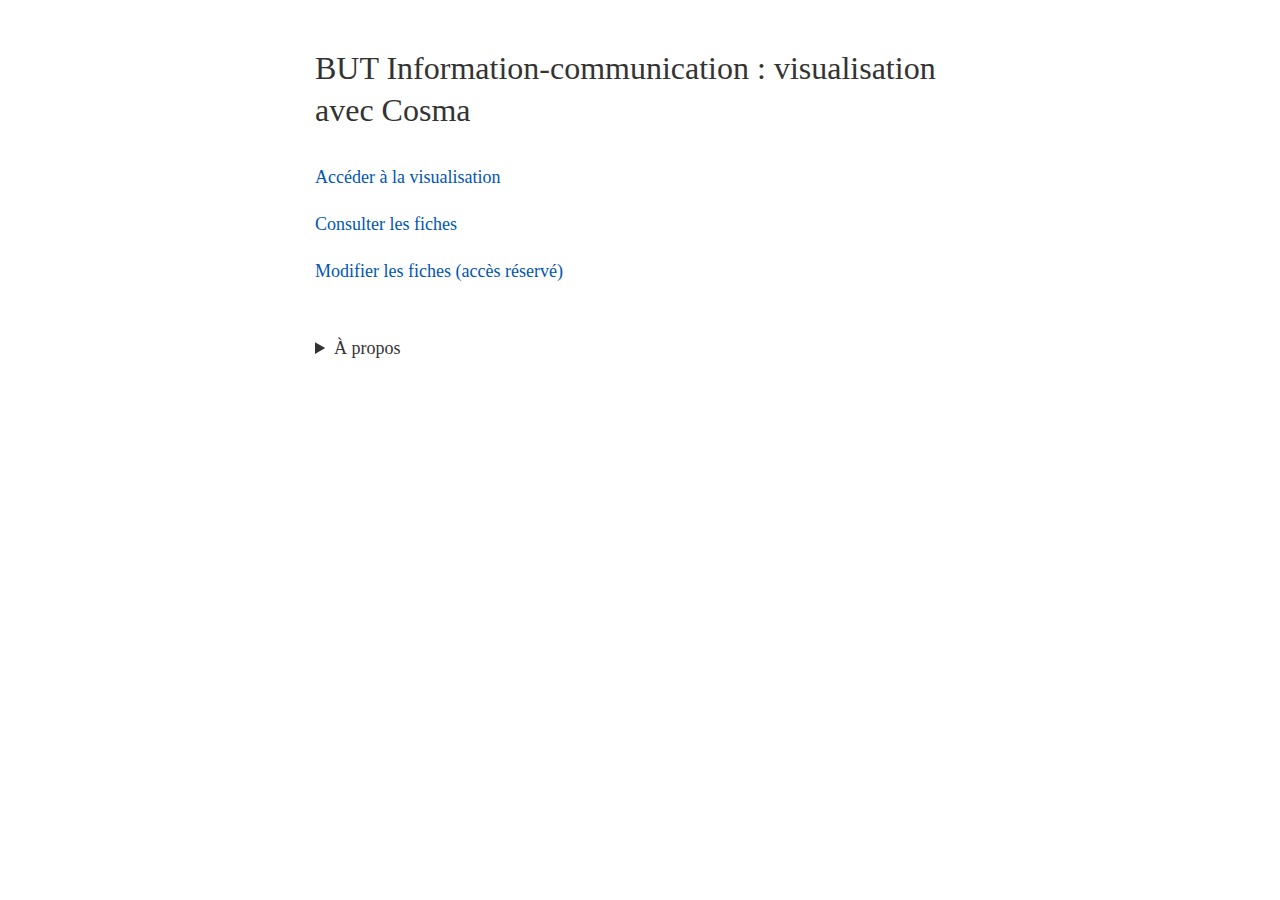
<file: index.html>
<!DOCTYPE html>
<html lang="fr">
<head>
	<meta charset="utf-8">
	<title>BUT Information-communication : visualisation avec Cosma</title>
	<meta name="author" content="Réalisation Clément Borel & Arthur Perret">
	<link rel="stylesheet" type="text/css" href="styles/styles.css" />
	<!-- Script Netlify n°1 : -->
	<script src="https://identity.netlify.com/v1/netlify-identity-widget.js"></script>
</head>
<body>

<h1>BUT Information-communication : visualisation avec Cosma</h1>

<p><a href="cosmoscope.html">Accéder à la visualisation</a></p>
<p><a href="fiches/index.html">Consulter les fiches</a></p>
<p><a href="/admin/">Modifier les fiches (accès réservé)</a></p>

<details>
<summary>À propos</summary>
<p>Ce site permet de consulter le programme pédagogique national du BUT Information-communication sous une forme interactive, réalisée avec le logiciel de visualisation <a href="https://cosma.graphlab.fr" title="Site de Cosma">Cosma</a>.
<p>Cosma est un logiciel de visualisation de graphe documentaire. Il permet de représenter des notes interreliées sous la forme d’un réseau interactif dans une interface web. Le logiciel est conçu et développé à l'université Bordeaux Montaigne par Arthur Perret, Guillaume Brioudes, Clément Borel et Olivier Le Deuff.</p>
<p>L'interface d'édition des fiches est fournie par <a href="https://www.netlifycms.org" title="Netlify CMS">Netlify CMS</a>.
Les fichiers sont hébergés <a href="https://github.com/infologie/cosma-but-infocom/" title="cosma-but-infocom sur GitHub">sur GitHub</a>.
<p>Ce site est réalisé par Clément Borel et Arthur Perret.</p>
</details>

<!-- Script Netlify n°2 : -->
<script>
	if (window.netlifyIdentity) {
		window.netlifyIdentity.on("init", user => {
			if (!user) {
				window.netlifyIdentity.on("login", () => {
					document.location.href = "/admin/";
				});
			}
		});
	}
</script>
</body>
</html>
</file>
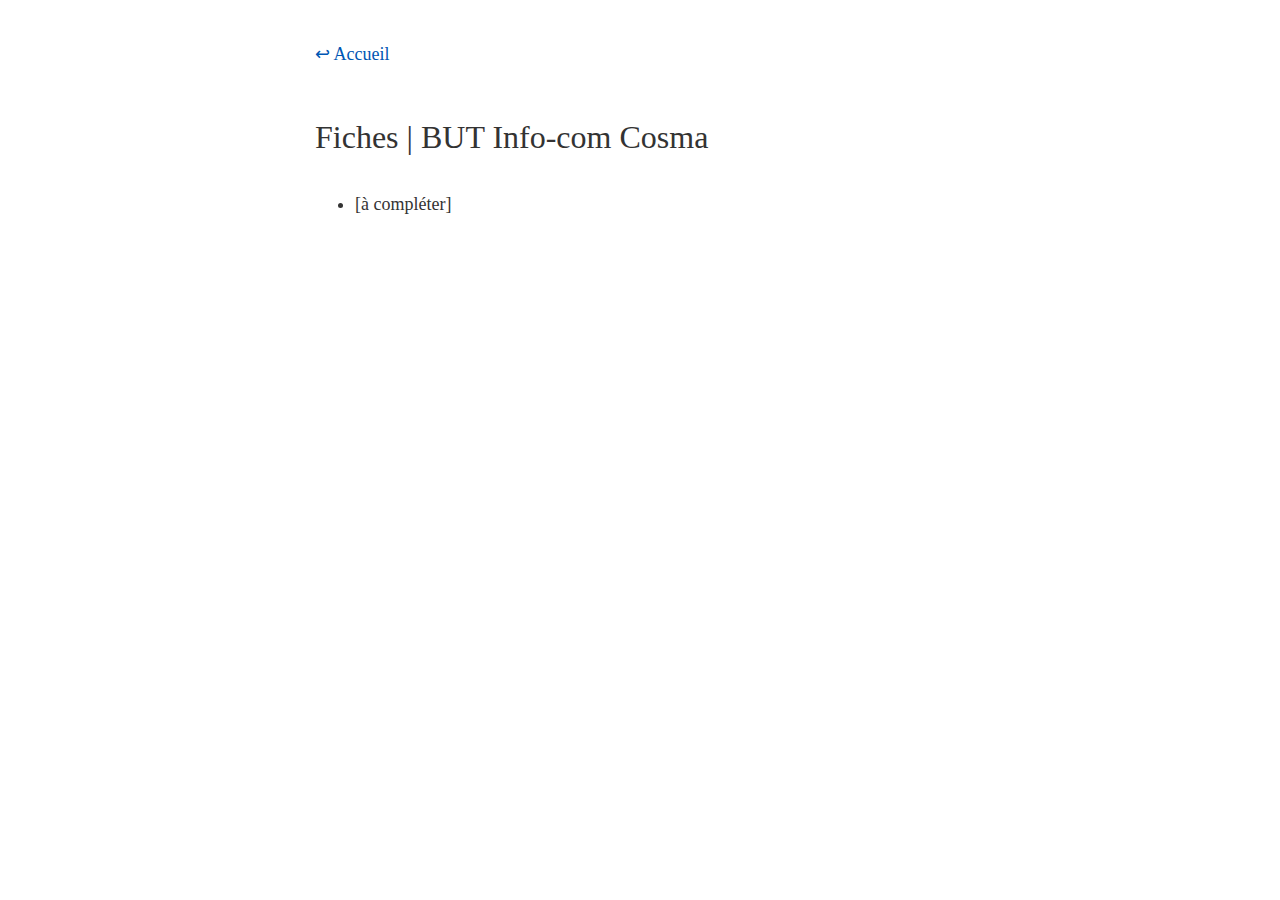
<file: fiches/index.html>
<!DOCTYPE html>
<html lang="fr">
<head>
	<meta charset="utf-8">
	<title>Fiches | BUT Info-com Cosma</title>
	<meta name="author" content="Réalisation Clément Borel & Arthur Perret">
	<link rel="stylesheet" type="text/css" href="../styles/styles.css" />
</head>
<body>
<header>
<nav>
<a href="../index.html">↩︎ Accueil</a>
</nav>
</header>

<main>
<h1>Fiches | BUT Info-com Cosma</h1>

<ul>
<li>[à compléter]</li>
</ul>

</main>

</body>
</html>
</file>
<file: styles/styles.css>
body {
	margin: 40px auto;
	max-width: 650px;
	line-height: 1.6;
	font-size: 18px;
	color: #333333;
	padding: 0 10px;
	font-family: "Helvetica Neue", Helvetica sans-serif;
}
a {
	color: #0056b3;
	text-decoration: none;
}
a:hover {
	color: #00448f;
	text-decoration: underline;
}
h1 {
	font-weight: 300;
	line-height: 1.3;
	font-size: 32px;
	margin: 3rem 0 2rem 0;
}
details {
	margin-top: 3rem;
}
</file>
